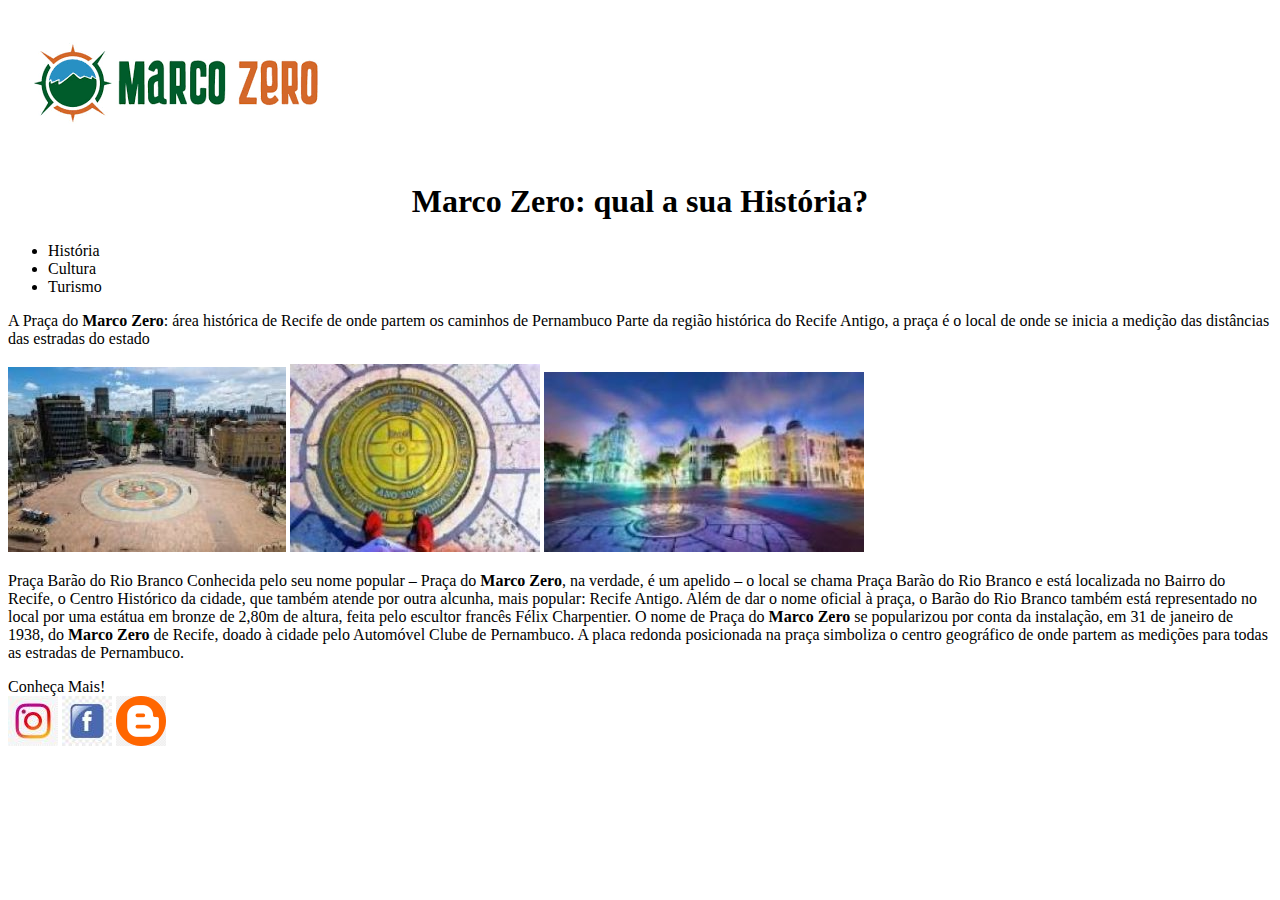
<file: index.html>
<!DOCTYPE html>
<html lang="en">
<head>
    <meta charset="UTF-8">
    <meta name="viewport" content="width=device-width, initial-scale=1.0">
    <title>Marco Zero</title>
</head>
<body>
    <header>
         <img src="logo Marco Zero.png" alt="logo Marco Zero">
         
      <center><h1>Marco Zero: qual a sua História?</h1></center>
        <ul>
            <li>História</lt>
            <li>Cultura</li>
            <li>Turismo</li>
        </ul>
    </header>
<P> A Praça do<strong> Marco Zero</strong>: área histórica de Recife de onde partem os caminhos de Pernambuco
Parte da região histórica do Recife Antigo,
 a praça é o local de onde se inicia a medição das distâncias das estradas do estado
</P>
<img src="marco zero de cima278.jpg" alt=" Imagem Marco Zero">
<img src="Marco zero250.jpg" alt="Imagem">
<img src="Marco zero  recife320.jpg" alt="imagem">

    <p>Praça Barão do Rio Branco
        Conhecida pelo seu nome popular – Praça do <strong> Marco Zero</strong>, na verdade, é um apelido – o local se chama Praça Barão do Rio Branco e está localizada no Bairro do Recife, o Centro Histórico da cidade, que também atende por outra alcunha, mais popular: Recife Antigo. 
        
        Além de dar o nome oficial à praça, o Barão do Rio Branco também está representado no local por uma estátua em bronze de 2,80m de altura, feita pelo escultor francês Félix Charpentier.
        
        O nome de Praça do<strong> Marco Zero </strong>se popularizou por conta da instalação, em 31 de janeiro de 1938, do <strong>Marco Zero</strong> de Recife, doado à cidade pelo Automóvel Clube de Pernambuco. A placa redonda posicionada na praça simboliza o centro geográfico de onde partem as medições para todas as estradas de Pernambuco.</p>
    <footer>Conheça Mais!</footer>


        <img src="logo instagram50.jpg" alt="logo insta">
        <img src="logo facebook50.jpg" alt="logo facebook">
        <img src="logo blog50.png" alt="logo blog">
</body>
</html>
</file>
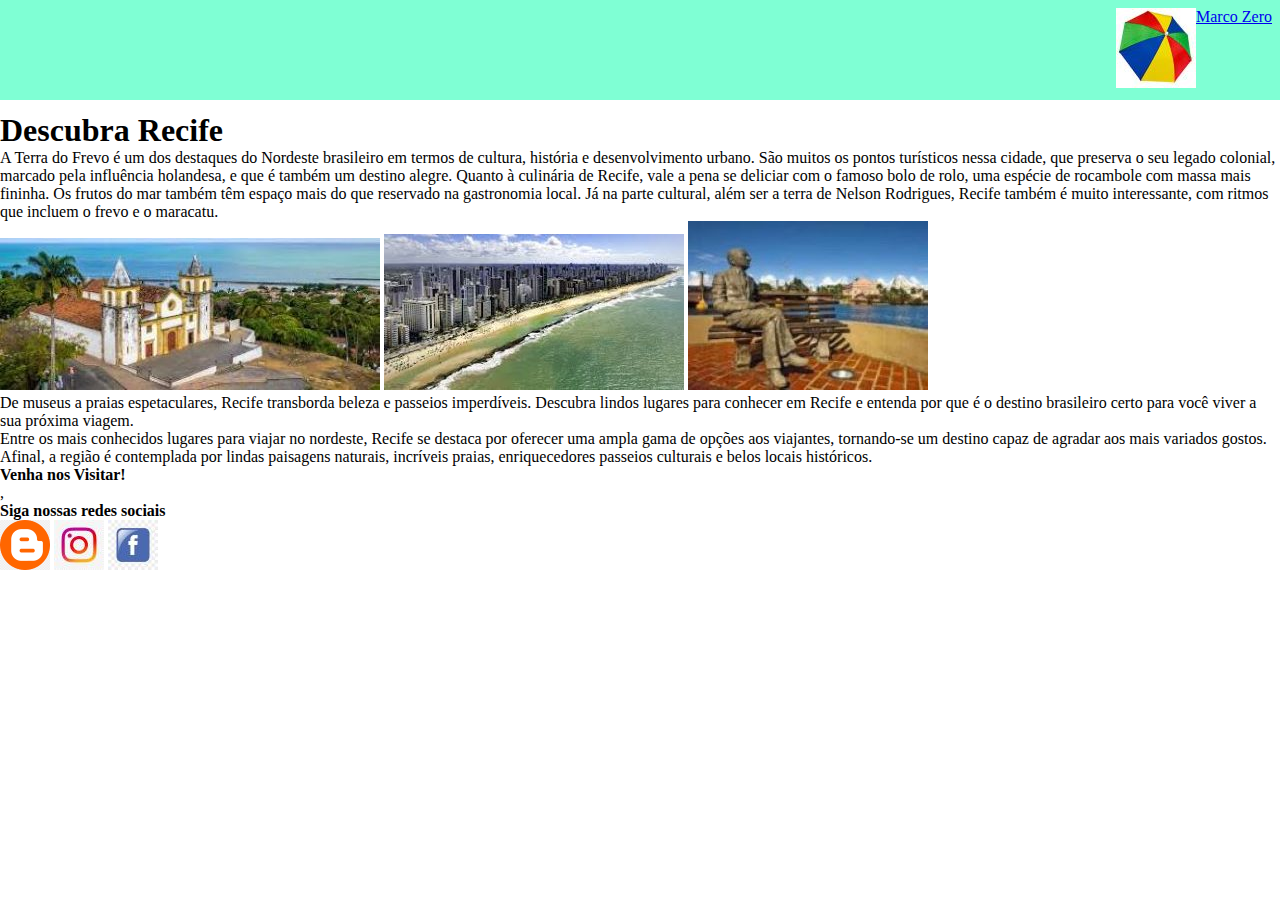
<file: pagina.html>
<!DOCTYPE html>
<html lang="en">
<head>
    <meta charset="UTF-8">
    <meta name="viewport" content="width=device-width, initial-scale=1.0">
    <link rel="stylesheet" href="style.css">
    <title>Pontos Turísticos</title>
</head>
<body>
    <header>
        <nav>
            <img src="guarda chuva frevo80.jpg" alt="guarda chuva frevo">
        </nav>
        <a href="index.html">Marco Zero</a>
    

    </header>
    <main>
    <h1>Descubra Recife</h1>  
    <p>A Terra do Frevo é um dos destaques do Nordeste brasileiro em termos de cultura, história e desenvolvimento urbano. 
        São muitos os pontos turísticos nessa cidade, que preserva o seu legado colonial, marcado pela influência holandesa, e que é também um destino alegre.

        Quanto à culinária de Recife, vale a pena se deliciar com o famoso bolo de rolo, uma espécie de rocambole com massa mais fininha. Os frutos do mar também têm espaço mais do que reservado na gastronomia local.
         Já na parte cultural, além ser a terra de Nelson Rodrigues, Recife também é muito interessante, com ritmos que incluem o frevo e o maracatu.</p>
         <img src="imagem igreja380.jpg" alt="igreja">
         <img src="imagem praia300.jpg" alt="praia">
         <img src="imagem escultura240.jpg" alt="escultura">
         <p>De museus a praias espetaculares, Recife transborda beleza e passeios imperdíveis.
             Descubra lindos lugares para conhecer em Recife e entenda por que é o destino brasileiro certo para você viver a sua próxima viagem.</p>
<p>Entre os mais conhecidos lugares para viajar no nordeste, Recife se destaca por oferecer uma ampla gama de opções aos viajantes, tornando-se um destino capaz de agradar aos mais variados gostos.

    Afinal, a região é contemplada por lindas paisagens naturais, incríveis praias, enriquecedores passeios culturais e belos locais históricos.</p>
    </main>
    <footer><h4>Venha nos Visitar! </h4>
    ,<h4>Siga nossas redes sociais</h4>
    <img src="logo blog50.png" alt="blog">
    <img src="logo instagram50.jpg" alt="insta">
    <img src="logo facebook50.jpg" alt="face">
</footer>
    </body>
</body>
</html>
</file>
<file: style.css>
* {
margin:0;
padding: 0;
}


header{
    background-color: aquamarine;
    display:flex;
    justify-content:flex-end;
    padding: 8px;
    margin-bottom: 12px;
}
</file>
